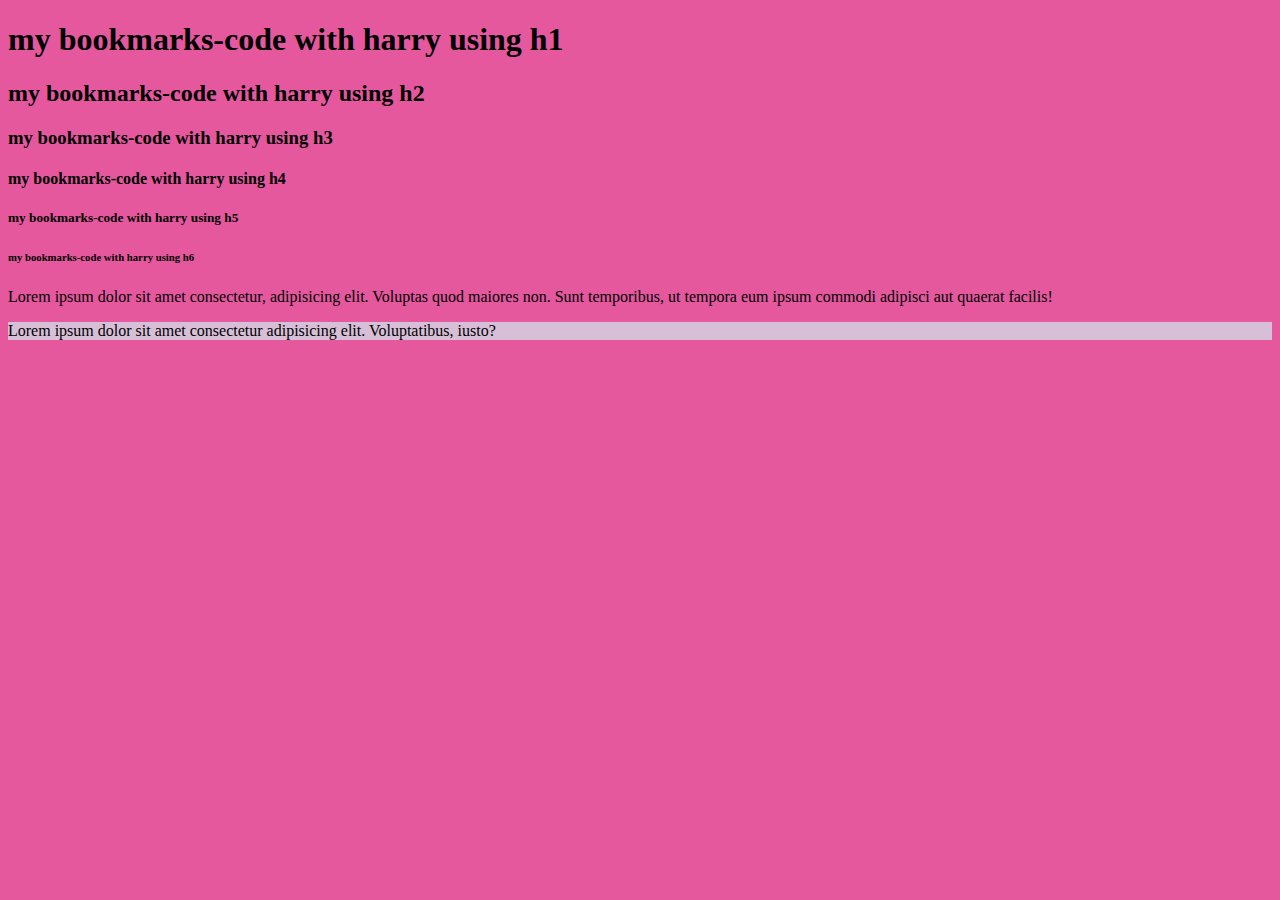
<file: index.html>
<!DOCTYPE html>
<html lang="en">
<head>
    <meta charset="UTF-8">
    <meta name="viewport" content="width=device-width, initial-scale=1.0">
    <title>my bookmarks-code with harry</title>
    <link rel="stylesheet" href="style.css">
</head>
<body>
    <h1>my bookmarks-code with harry using h1</h1>
    <h2>my bookmarks-code with harry using h2</h2>
    <h3>my bookmarks-code with harry using h3</h1>
    <h4>my bookmarks-code with harry using h4</h4>
    <h5>my bookmarks-code with harry using h5</h5>
    <h6>my bookmarks-code with harry using h6</h6>
    <p>Lorem ipsum dolor sit amet consectetur, adipisicing elit. Voluptas quod maiores non. Sunt temporibus, ut tempora eum ipsum commodi adipisci aut quaerat facilis!</p>
    <p style="background-color: thistle;">Lorem ipsum dolor sit amet consectetur adipisicing elit. Voluptatibus, iusto?</p>
</body>
</html>
</file>
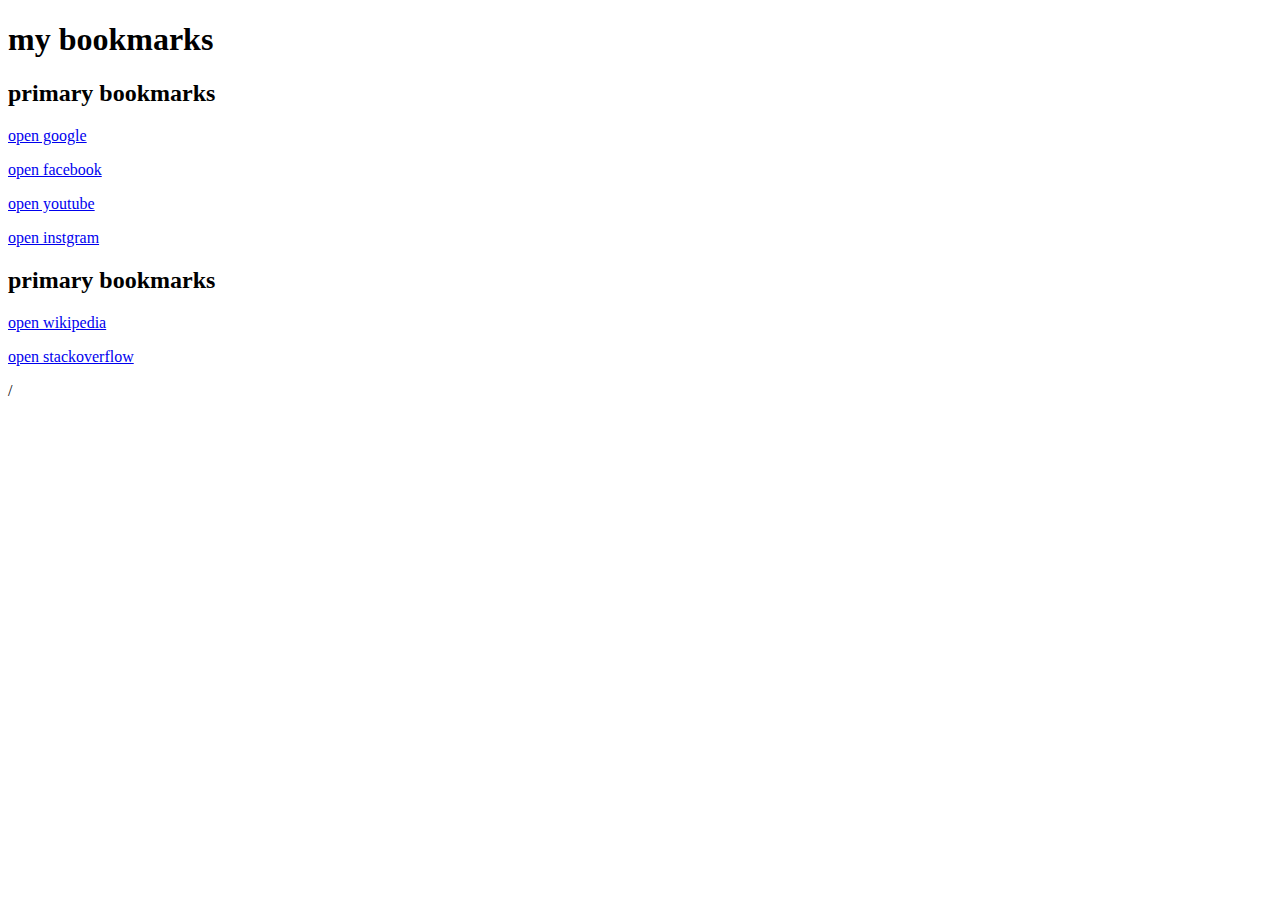
<file: bookmarkmanager.html>
<!DOCTYPE html>
<html lang="en">
<head>
    <meta charset="UTF-8">
    <meta name="viewport" content="width=device-width, initial-scale=1.0">
    <title>bookmark manger-code with hRRY</title>
</head>
<body>
    <h1>my bookmarks</h1>
    <h2>primary bookmarks</h2>
    <p><a target="_blank" href="https://www.google.com">open google</a></p>
   <p> <a target="_blank" href="https://www.facebook.com">open facebook</a></p>
    <p><a target="_blank" href="https://www.youtube.com">open youtube</a></p>
   <p> <a target="_blank" href="https://www.instagram.com">open instgram</a></p>
    <h2>primary bookmarks</h2>
    <p> <a target="_blank" href="https://www.wikipedia.com">open wikipedia</a></p>
    <p> <a target="_blank" href="https://www.stackoverflow.com">open stackoverflow</a></p>
</body>/
</html>
</file>
<file: style.css>
body{
    background-color: rgb(229, 88, 158);
}
</file>
